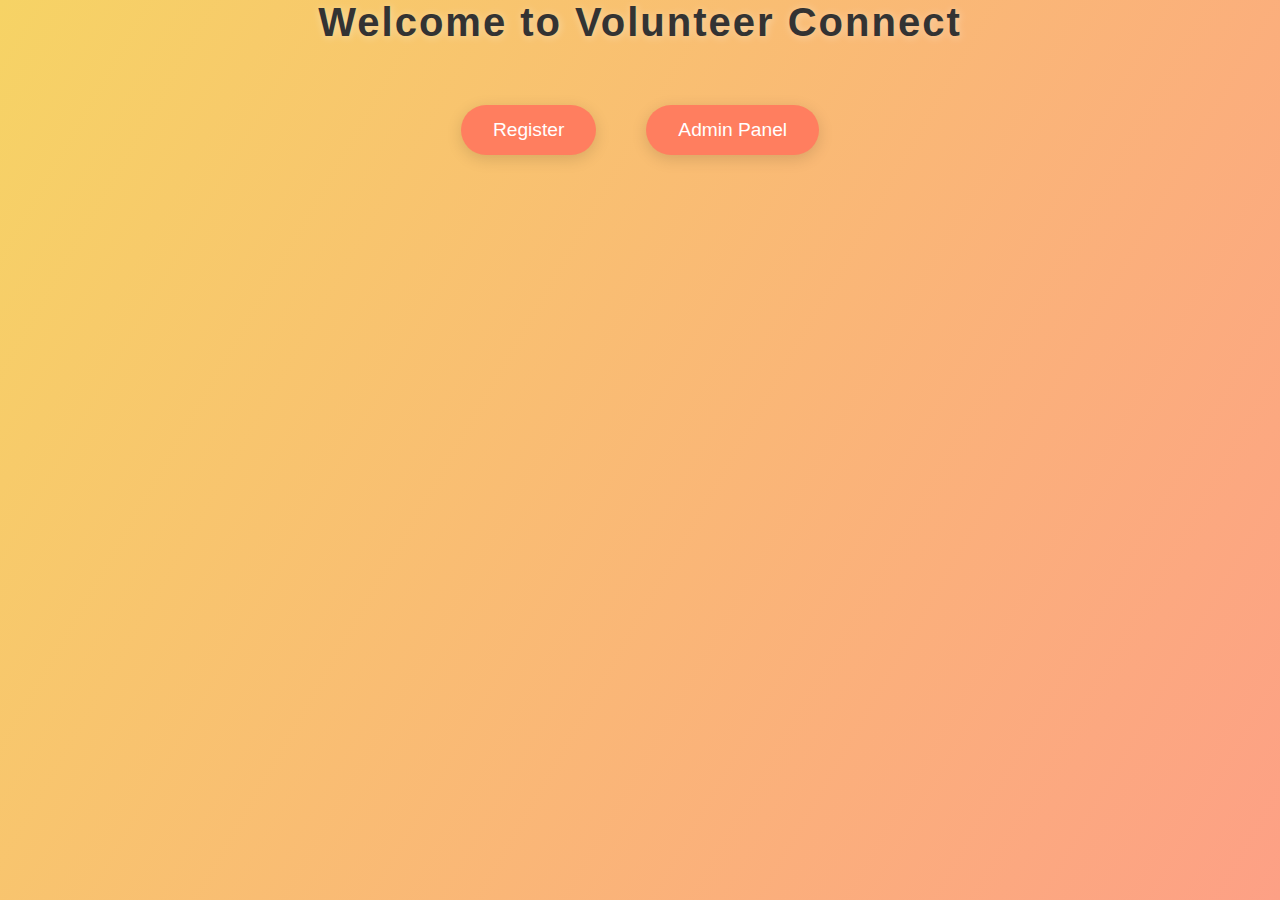
<file: index.html>
<!DOCTYPE html>
<html lang="en">
<head>
  <meta charset="UTF-8">
  <title>Volunteer Connect</title>
  <link rel="stylesheet" href="style.css">
</head>
<body>
  <h1>Welcome to Volunteer Connect</h1>
  <nav>
    <a href="register.html">Register</a>
    <a href="admin.html">Admin Panel</a>
  </nav>
</body>
</html>
</file>
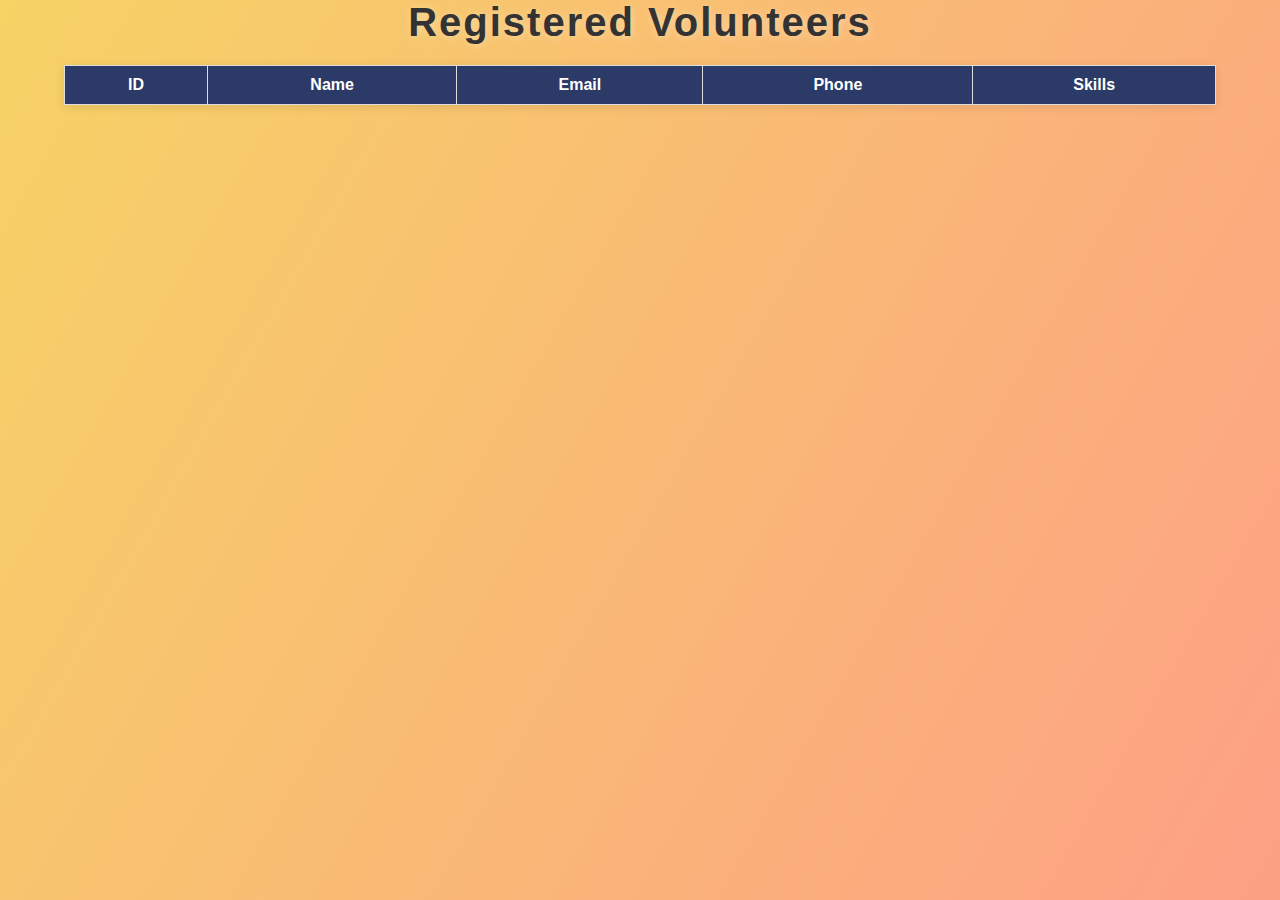
<file: admin.html>
<!DOCTYPE html>
<html lang="en">
<head>
  <meta charset="UTF-8">
  <title>Admin - View Volunteers</title>
  <link rel="stylesheet" href="style.css">
</head>
<body>
  <h2>Registered Volunteers</h2>
  <table>
    <thead>
      <tr>
        <th>ID</th>
        <th>Name</th>
        <th>Email</th>
        <th>Phone</th>
        <th>Skills</th>
      </tr>
    </thead>
    <tbody id="dataBody"></tbody>
  </table>

  <script>
    async function loadVolunteers() {
      try {
        const res = await fetch("http://localhost:8080/api/volunteers");
        const data = await res.json();
        const tbody = document.getElementById("dataBody");

        data.forEach(vol => {
          const row = `<tr>
            <td>${vol.id}</td>
            <td>${vol.name}</td>
            <td>${vol.email}</td>
            <td>${vol.phone}</td>
            <td>${vol.skills}</td>
          </tr>`;
          tbody.innerHTML += row;
        });
      } catch (error) {
        alert("⚠️ Failed to load volunteers.");
        console.error(error);
      }
    }

    loadVolunteers();
  </script>
</body>
</html>
</file>
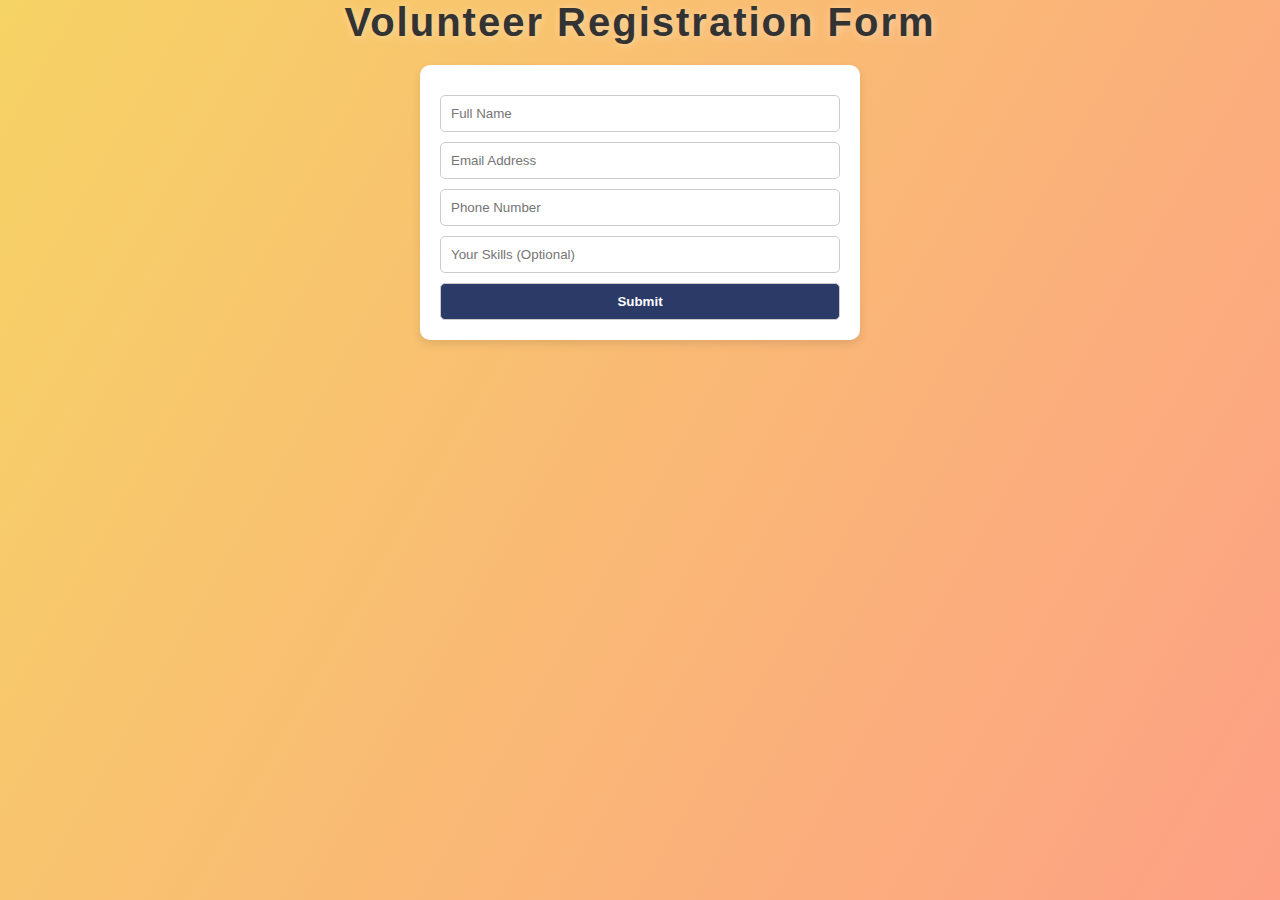
<file: register.html>
<!DOCTYPE html>
<html lang="en">
<head>
  <meta charset="UTF-8">
  <title>Volunteer Registration</title>
  <link rel="stylesheet" href="style.css">
</head>
<body>
  <h2>Volunteer Registration Form</h2>
  <form id="registerForm">
    <input type="text" name="name" placeholder="Full Name" required>
    <input type="email" name="email" placeholder="Email Address" required>
    <input type="text" name="phone" placeholder="Phone Number" required>
    <input type="text" name="skills" placeholder="Your Skills (Optional)">
    <button type="submit">Submit</button>
  </form>

  <script>
    document.getElementById("registerForm").onsubmit = async (e) => {
      e.preventDefault();
      const formData = Object.fromEntries(new FormData(e.target).entries());

      try {
        const res = await fetch("http://localhost:8080/api/volunteers", {
          method: "POST",
          headers: { "Content-Type": "application/json" },
          body: JSON.stringify(formData)
        });

        if (res.ok) {
          alert("✅ Registered successfully!");
          document.getElementById("registerForm").reset();
        } else {
          alert("❌ Registration failed. Try again.");
        }
      } catch (error) {
        console.error("Error:", error);
        alert("❌ Error connecting to server.");
      }
    };
  </script>
</body>
</html>
</file>
<file: style.css>
body, h1, h2, a, input, button {
  font-family: 'Segoe UI', Tahoma, Geneva, Verdana, sans-serif;
  margin: 0;
  padding: 0;
  box-sizing: border-box;
}

body {
  background: linear-gradient(120deg, #f6d365 0%, #fda085 100%);
  color: #333;
  padding: 0;
  min-height: 100vh;
  display: flex;
  flex-direction: column;
  align-items: center;
}

h1, h2 {
  text-align: center;
  margin-bottom: 20px;
  color: #333;
  font-size: 2.5rem;
  letter-spacing: 2px;
  text-shadow: 1px 1px 8px #fff6;
}

a {
  color: #fff;
  background: #ff7e5f;
  text-decoration: none;
  margin: 0 10px;
  padding: 14px 32px;
  border-radius: 30px;
  font-size: 1.2rem;
  font-weight: 500;
  box-shadow: 0 4px 16px #0002;
  transition: background 0.2s, transform 0.2s;
}

a:hover {
  background: #feb47b;
  color: #333;
  transform: translateY(-3px) scale(1.05);
}

form {
  max-width: 400px;
  margin: 0 auto;
  padding: 20px;
  background: white;
  border-radius: 10px;
  box-shadow: 0 4px 10px rgba(0, 0, 0, 0.1);
}

input, button {
  width: 100%;
  padding: 10px;
  margin-top: 10px;
  border-radius: 5px;
  border: 1px solid #ccc;
}

button {
  background-color: #2b3a67;
  color: white;
  font-weight: bold;
  cursor: pointer;
  transition: background 0.3s;
}

button:hover {
  background-color: #3b4a87;
}

table {
  width: 90%;
  margin: 0 auto;
  border-collapse: collapse;
  background-color: white;
  box-shadow: 0 2px 10px rgba(0,0,0,0.1);
}

table, th, td {
  border: 1px solid #ddd;
}

th {
  background-color: #2b3a67;
  color: white;
  padding: 10px;
}

td {
  padding: 8px;
  text-align: center;
}

nav {
  margin-top: 40px;
  display: flex;
  gap: 30px;
}
</file>
